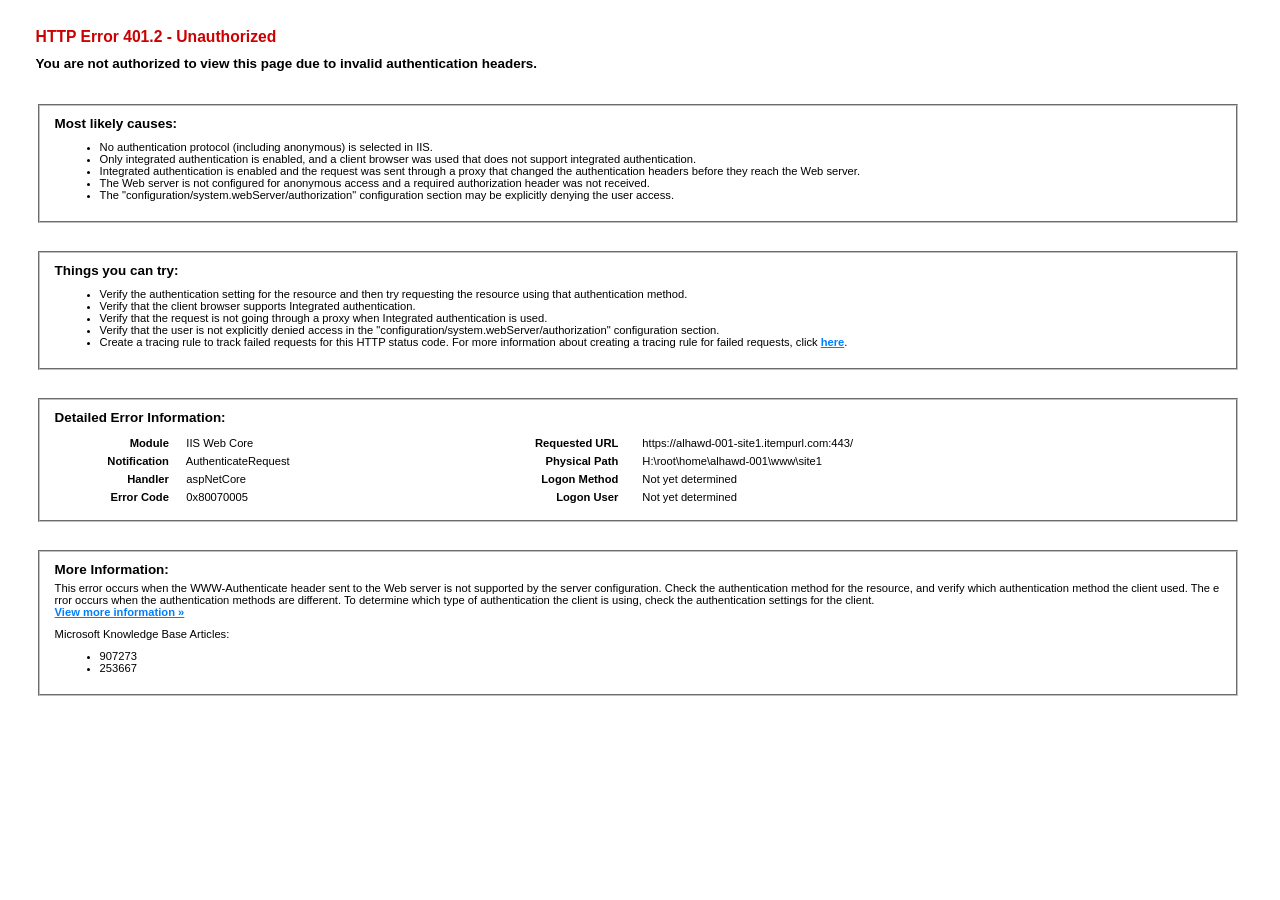
<file: artifacts/iis-diagnostic.html>
<!DOCTYPE html PUBLIC "-//W3C//DTD XHTML 1.0 Strict//EN" "http://www.w3.org/TR/xhtml1/DTD/xhtml1-strict.dtd"> 
<html xmlns="http://www.w3.org/1999/xhtml"> 
<head> 
<title>IIS 10.0 Detailed Error - 401.2 - Unauthorized</title> 
<style type="text/css"> 
<!-- 
body{margin:0;font-size:.7em;font-family:Verdana,Arial,Helvetica,sans-serif;} 
code{margin:0;color:#006600;font-size:1.1em;font-weight:bold;} 
.config_source code{font-size:.8em;color:#000000;} 
pre{margin:0;font-size:1.4em;word-wrap:break-word;} 
ul,ol{margin:10px 0 10px 5px;} 
ul.first,ol.first{margin-top:5px;} 
fieldset{padding:0 15px 10px 15px;word-break:break-all;} 
.summary-container fieldset{padding-bottom:5px;margin-top:4px;} 
legend.no-expand-all{padding:2px 15px 4px 10px;margin:0 0 0 -12px;} 
legend{color:#333333;;margin:4px 0 8px -12px;_margin-top:0px; 
font-weight:bold;font-size:1em;} 
a:link,a:visited{color:#007EFF;font-weight:bold;} 
a:hover{text-decoration:none;} 
h1{font-size:2.4em;margin:0;color:#FFF;} 
h2{font-size:1.7em;margin:0;color:#CC0000;} 
h3{font-size:1.4em;margin:10px 0 0 0;color:#CC0000;} 
h4{font-size:1.2em;margin:10px 0 5px 0; 
}#header{width:96%;margin:0 0 0 0;padding:6px 2% 6px 2%;font-family:"trebuchet MS",Verdana,sans-serif; 
 color:#FFF;background-color:#5C87B2; 
}#content{margin:0 0 0 2%;position:relative;} 
.summary-container,.content-container{background:#FFF;width:96%;margin-top:8px;padding:10px;position:relative;} 
.content-container p{margin:0 0 10px 0; 
}#details-left{width:35%;float:left;margin-right:2%; 
}#details-right{width:63%;float:left;overflow:hidden; 
}#server_version{width:96%;_height:1px;min-height:1px;margin:0 0 5px 0;padding:11px 2% 8px 2%;color:#FFFFFF; 
 background-color:#5A7FA5;border-bottom:1px solid #C1CFDD;border-top:1px solid #4A6C8E;font-weight:normal; 
 font-size:1em;color:#FFF;text-align:right; 
}#server_version p{margin:5px 0;} 
table{margin:4px 0 4px 0;width:100%;border:none;} 
td,th{vertical-align:top;padding:3px 0;text-align:left;font-weight:normal;border:none;} 
th{width:30%;text-align:right;padding-right:2%;font-weight:bold;} 
thead th{background-color:#ebebeb;width:25%; 
}#details-right th{width:20%;} 
table tr.alt td,table tr.alt th{} 
.highlight-code{color:#CC0000;font-weight:bold;font-style:italic;} 
.clear{clear:both;} 
.preferred{padding:0 5px 2px 5px;font-weight:normal;background:#006633;color:#FFF;font-size:.8em;} 
--> 
</style> 
 
</head> 
<body> 
<div id="content"> 
<div class="content-container"> 
  <h3>HTTP Error 401.2 - Unauthorized</h3> 
  <h4>You are not authorized to view this page due to invalid authentication headers.</h4> 
</div> 
<div class="content-container"> 
 <fieldset><h4>Most likely causes:</h4> 
  <ul> 	<li>No authentication protocol (including anonymous) is selected in IIS.</li> 	<li>Only integrated authentication is enabled, and a client browser was used that does not support integrated authentication.</li> 	<li>Integrated authentication is enabled and the request was sent through a proxy that changed the authentication headers before they reach the Web server.</li> 	<li>The Web server is not configured for anonymous access and a required authorization header was not received.</li> 	<li>The "configuration/system.webServer/authorization" configuration section may be explicitly denying the user access.</li> </ul> 
 </fieldset> 
</div> 
<div class="content-container"> 
 <fieldset><h4>Things you can try:</h4> 
  <ul> 	<li>Verify the authentication setting for the resource and then try requesting the resource using that authentication method.</li> 	<li>Verify that the client browser supports Integrated authentication.</li> 	<li>Verify that the request is not going through a proxy when Integrated authentication is used.</li> 	<li>Verify that the user is not explicitly denied access in the "configuration/system.webServer/authorization" configuration section.</li> 	<li>Create a tracing rule to track failed requests for this HTTP status code. For more information about creating a tracing rule for failed requests, click <a href="http://go.microsoft.com/fwlink/?LinkID=66439">here</a>. </li> </ul> 
 </fieldset> 
</div> 
 
<div class="content-container"> 
 <fieldset><h4>Detailed Error Information:</h4> 
  <div id="details-left"> 
   <table border="0" cellpadding="0" cellspacing="0"> 
    <tr class="alt"><th>Module</th><td>&nbsp;&nbsp;&nbsp;IIS Web Core</td></tr> 
    <tr><th>Notification</th><td>&nbsp;&nbsp;&nbsp;AuthenticateRequest</td></tr> 
    <tr class="alt"><th>Handler</th><td>&nbsp;&nbsp;&nbsp;aspNetCore</td></tr> 
    <tr><th>Error Code</th><td>&nbsp;&nbsp;&nbsp;0x80070005</td></tr> 
     
   </table> 
  </div> 
  <div id="details-right"> 
   <table border="0" cellpadding="0" cellspacing="0"> 
    <tr class="alt"><th>Requested URL</th><td>&nbsp;&nbsp;&nbsp;https://alhawd-001-site1.itempurl.com:443/</td></tr> 
    <tr><th>Physical Path</th><td>&nbsp;&nbsp;&nbsp;H:\root\home\alhawd-001\www\site1</td></tr> 
    <tr class="alt"><th>Logon Method</th><td>&nbsp;&nbsp;&nbsp;Not yet determined</td></tr> 
    <tr><th>Logon User</th><td>&nbsp;&nbsp;&nbsp;Not yet determined</td></tr> 
     
   </table> 
   <div class="clear"></div> 
  </div> 
 </fieldset> 
</div> 
 
<div class="content-container"> 
 <fieldset><h4>More Information:</h4> 
  This error occurs when the WWW-Authenticate header sent to the Web server is not supported by the server configuration. Check the authentication method for the resource, and verify which authentication method the client used. The error occurs when the authentication methods are different. To determine which type of authentication the client is using, check the authentication settings for the client. 
  <p><a href="https://go.microsoft.com/fwlink/?LinkID=62293&amp;IIS70Error=401,2,0x80070005,20348">View more information &raquo;</a></p> 
  <p>Microsoft Knowledge Base Articles:</p> 
 <ul><li>907273</li><li>253667</li></ul> 
 
 </fieldset> 
</div> 
</div> 
</body> 
</html>
</file>
